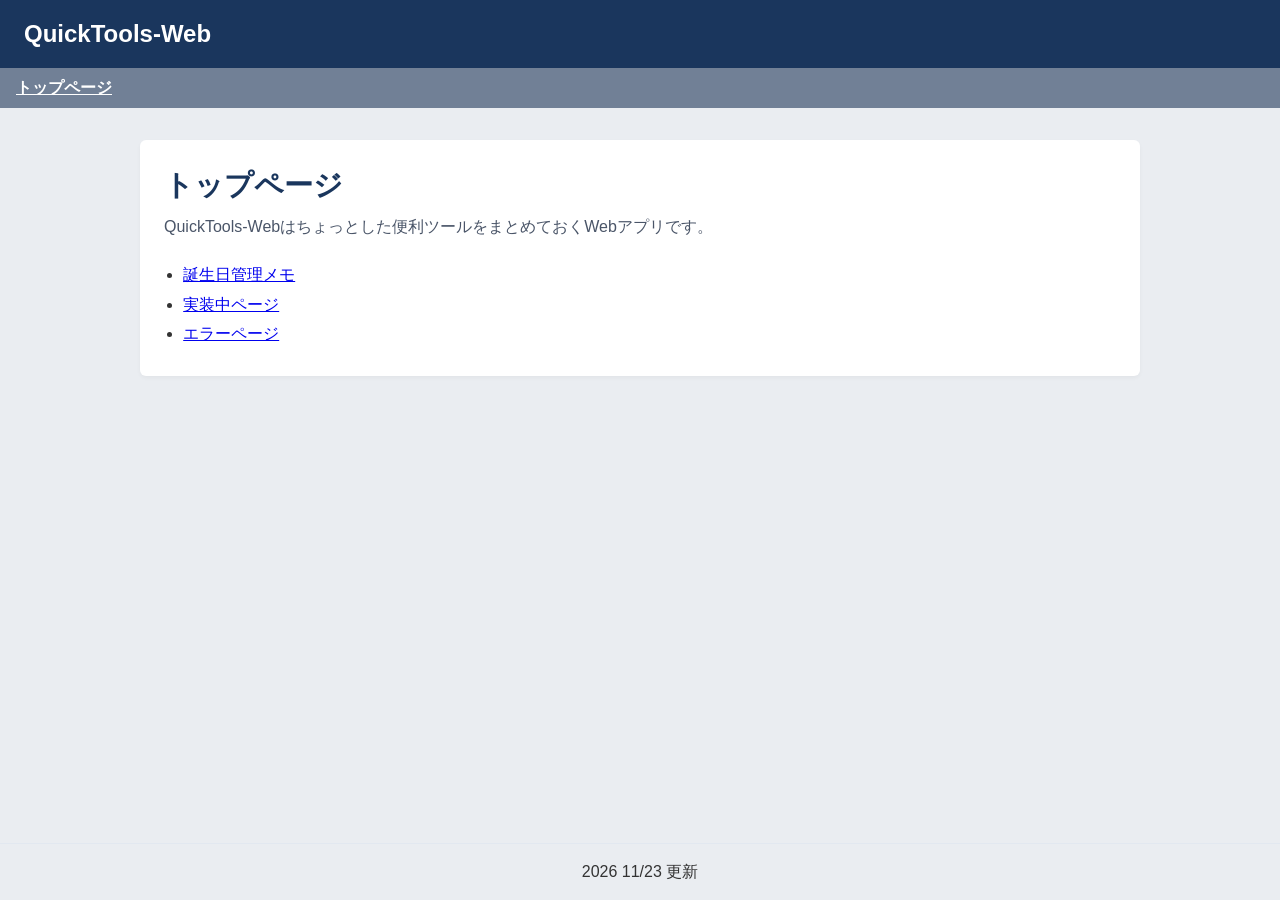
<file: docs/mocks/index.html>
<!DOCTYPE html>
<html lang="ja">
<head>
    <meta charset="UTF-8">
    <meta name="viewport" content="width=device-width, initial-scale=1.0">
    <title>QuickTools-Web</title>
    <link rel="stylesheet" href="css/style.css">
</head>
<body>
    <a href="#main-content" class="skip-link">本文へ移動</a>
    <div class="wrapper">
        <header>
            <div class="header">
                <a href="index.html" class="link-reset"><span class="site-title">QuickTools-Web</span></a>
            </div>
            <nav class="nav-bar" aria-label="ナビゲーション">
                <a href="index.html" class="nav-menu" aria-current="page">トップページ</a>
            </nav>
        </header>
        <main id="main-content" tabindex="-1">
            <section class="common-container">
                <h1 class="page-title">トップページ</h1>
                <p class="page-lead">QuickTools-Webはちょっとした便利ツールをまとめておくWebアプリです。</p>
                <br>
                <ul class="list-compact">
                    <li><a href="birthday-list.html">誕生日管理メモ</a></li>
                    <li><a href="coming-soon.html">実装中ページ</a></li>
                    <li><a href="error.html">エラーページ</a></li>
                </ul>
            </section>
        </main>
        <footer><div><hr><p class="center">2026 11/23 更新</p></div></footer>
    </div>
</body>
</html>
</file>
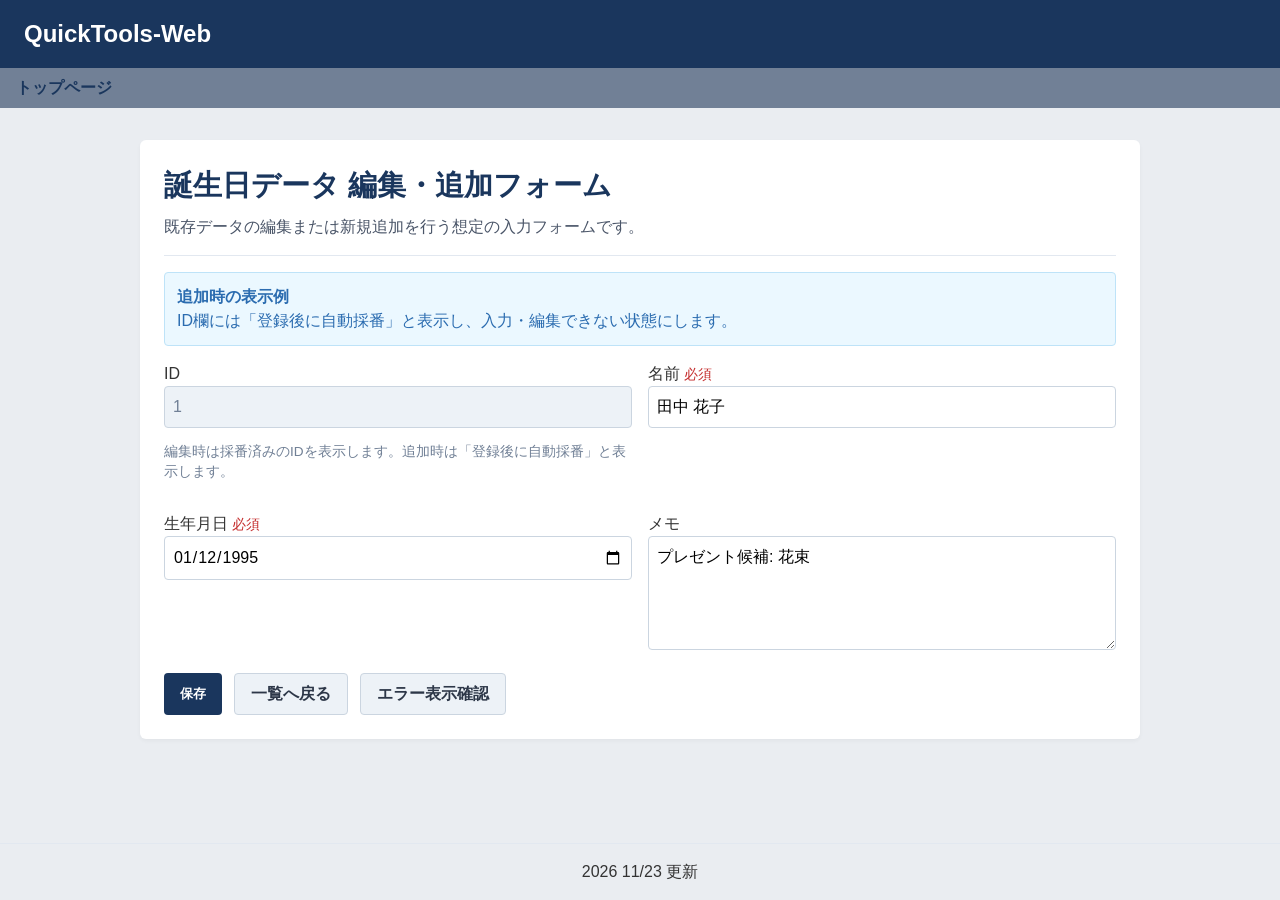
<file: docs/mocks/birthday-detail.html>
<!DOCTYPE html>
<html lang="ja">
<head>
    <meta charset="UTF-8">
    <meta name="viewport" content="width=device-width, initial-scale=1.0">
    <title>誕生日管理メモ 編集・追加</title>
    <link rel="stylesheet" href="css/style.css">
</head>
<body>
    <a href="#main-content" class="skip-link">本文へ移動</a>
    <div class="wrapper">
        <header>
            <div class="header">
                <a href="index.html" class="link-reset"><span class="site-title">QuickTools-Web</span></a>
            </div>
            <nav class="nav-bar" aria-label="フォームページナビゲーション">
                <a href="index.html" class="nav-menu">トップページ</a>
            </nav>
        </header>
        <main id="main-content" tabindex="-1">
            <section class="common-container">
                <h1 class="page-title">誕生日データ 編集・追加フォーム</h1>
                <p class="page-lead">既存データの編集または新規追加を行う想定の入力フォームです。</p>
                <hr>
                <div class="info-message">
                    <strong>追加時の表示例</strong><br>
                    ID欄には「登録後に自動採番」と表示し、入力・編集できない状態にします。
                </div>
                <form action="#" method="post" class="content-stack">
                    <div class="form-grid">
                        <div>
                            <label for="birthday-id">ID</label>
                            <input id="birthday-id" name="birthday-id" type="text" class="input-wide" value="1" readonly aria-describedby="birthday-id-help">
                            <p id="birthday-id-help" class="helper-text">編集時は採番済みのIDを表示します。追加時は「登録後に自動採番」と表示します。</p>
                        </div>
                        <div>
                            <label for="name">名前<span class="field-required">必須</span></label>
                            <input id="name" name="name" type="text" class="input-wide" value="田中 花子" required>
                        </div>
                    </div>
                    <div class="form-grid">
                        <div>
                            <label for="birth-date">生年月日<span class="field-required">必須</span></label>
                            <input id="birth-date" name="birth-date" type="date" class="input-wide" value="1995-01-12" required>
                        </div>
                        <div>
                            <label for="memo">メモ</label>
                            <textarea id="memo" name="memo" rows="4" class="input-wide">プレゼント候補: 花束</textarea>
                        </div>
                    </div>
                    <div class="button-row">
                        <button type="submit">保存</button>
                        <a href="birthday-list.html" class="btn-secondary">一覧へ戻る</a>
                        <a href="error.html" class="btn-secondary">エラー表示確認</a>
                    </div>
                </form>
            </section>
        </main>
        <footer><div><hr><p class="center">2026 11/23 更新</p></div></footer>
    </div>
</body>
</html>
</file>
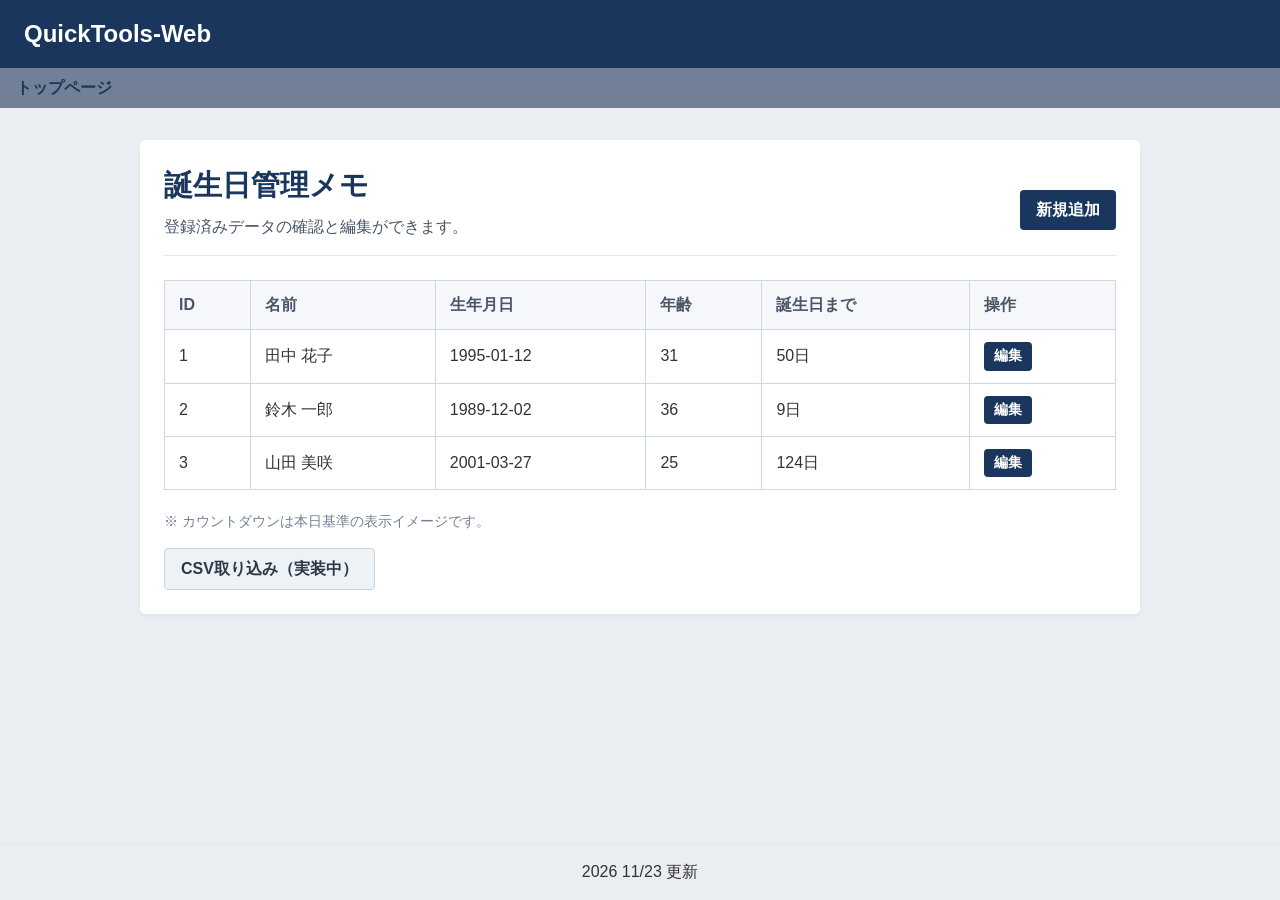
<file: docs/mocks/birthday-list.html>
<!DOCTYPE html>
<html lang="ja">
<head>
    <meta charset="UTF-8">
    <meta name="viewport" content="width=device-width, initial-scale=1.0">
    <title>誕生日管理メモ 一覧</title>
    <link rel="stylesheet" href="css/style.css">
</head>
<body>
    <a href="#main-content" class="skip-link">本文へ移動</a>
    <div class="wrapper">
        <header>
            <div class="header">
                <a href="index.html" class="link-reset"><span class="site-title">QuickTools-Web</span></a>
            </div>
            <nav class="nav-bar" aria-label="一覧ページナビゲーション">
                <a href="index.html" class="nav-menu">トップページ</a>
            </nav>
        </header>
        <main id="main-content" tabindex="-1">
            <section class="common-container">
                <div class="section-header-row">
                    <div>
                        <h1 class="page-title">誕生日管理メモ</h1>
                        <p class="page-lead">登録済みデータの確認と編集ができます。</p>
                    </div>
                    <div class="button-row">
                        <a href="birthday-detail.html?mode=add" class="btn-primary">新規追加</a>
                    </div>
                </div>
                <hr>
                <div class="table-scroll-wrapper">
                    <table aria-label="誕生日一覧">
                        <thead>
                            <tr>
                                <th>ID</th>
                                <th>名前</th>
                                <th>生年月日</th>
                                <th>年齢</th>
                                <th>誕生日まで</th>
                                <th>操作</th>
                            </tr>
                        </thead>
                        <tbody>
                            <tr>
                                <td>1</td>
                                <td>田中 花子</td>
                                <td>1995-01-12</td>
                                <td>31</td>
                                <td>50日</td>
                                <td><a href="birthday-detail.html?id=1" class="btn-action btn-compact">編集</a></td>
                            </tr>
                            <tr>
                                <td>2</td>
                                <td>鈴木 一郎</td>
                                <td>1989-12-02</td>
                                <td>36</td>
                                <td>9日</td>
                                <td><a href="birthday-detail.html?id=2" class="btn-action btn-compact">編集</a></td>
                            </tr>
                            <tr>
                                <td>3</td>
                                <td>山田 美咲</td>
                                <td>2001-03-27</td>
                                <td>25</td>
                                <td>124日</td>
                                <td><a href="birthday-detail.html?id=3" class="btn-action btn-compact">編集</a></td>
                            </tr>
                        </tbody>
                    </table>
                </div>
                <p class="helper-text">※ カウントダウンは本日基準の表示イメージです。</p>
                <div class="button-row">
                    <a href="coming-soon.html" class="btn-secondary">CSV取り込み（実装中）</a>
                </div>
            </section>
        </main>
        <footer><div><hr><p class="center">2026 11/23 更新</p></div></footer>
    </div>
</body>
</html>
</file>
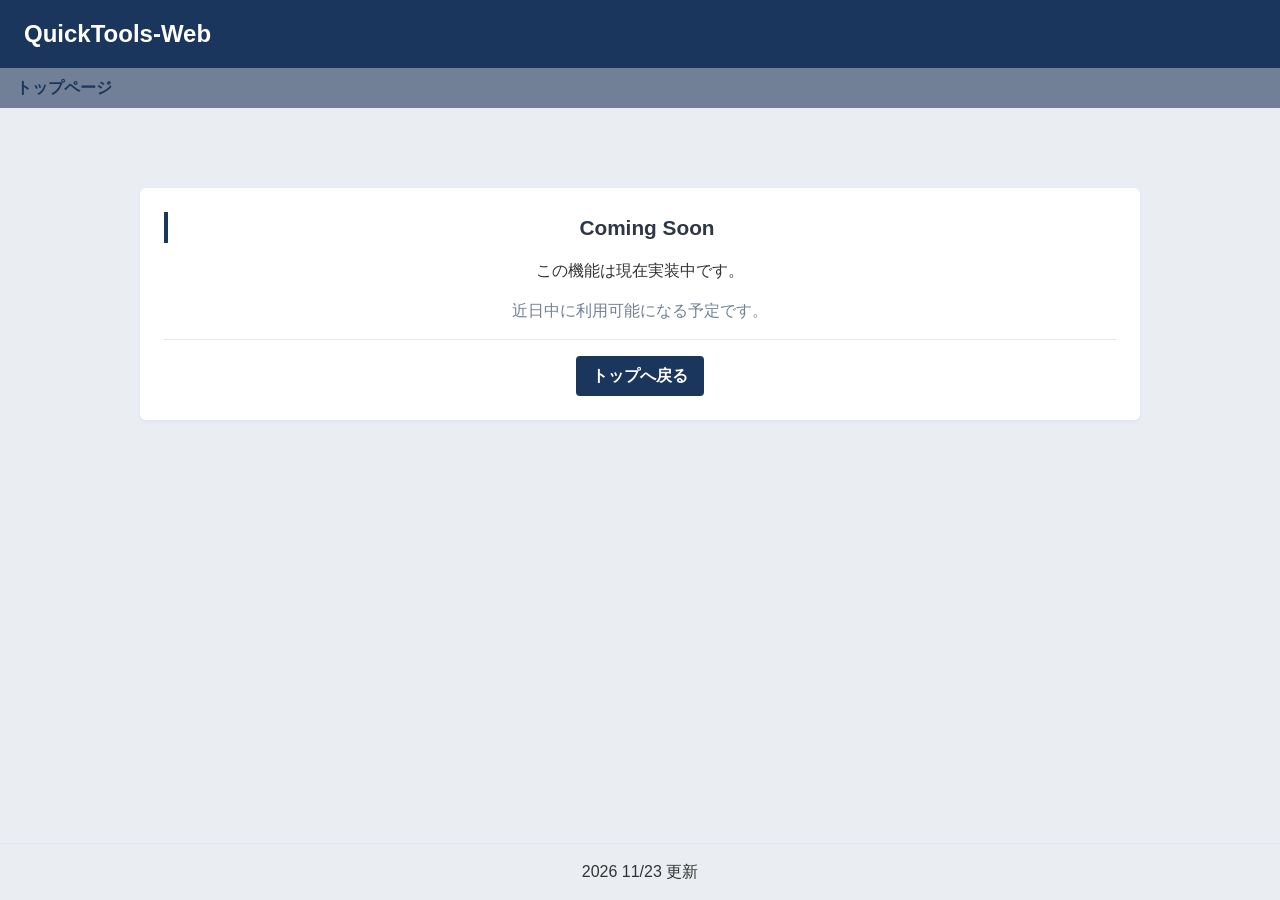
<file: docs/mocks/coming-soon.html>
<!DOCTYPE html>
<html lang="ja">
<head>
    <meta charset="UTF-8">
    <meta name="viewport" content="width=device-width, initial-scale=1.0">
    <title>実装中</title>
    <link rel="stylesheet" href="css/style.css">
</head>
<body>
    <div class="wrapper">
        <header>
            <div class="header">
                <a href="index.html" class="link-reset"><span class="site-title">QuickTools-Web</span></a>
            </div>
            <nav class="nav-bar" aria-label="一覧ページナビゲーション">
                <a href="index.html" class="nav-menu">トップページ</a>
            </nav>
        </header>
        <main>
            <section class="common-container center" style="margin-top: 4rem;">
                <h1 class="common-heading">Coming Soon</h1>
                <p>この機能は現在実装中です。</p>
                <p class="color-gray">近日中に利用可能になる予定です。</p>
                <hr>
                <div class="button-row" style="justify-content: center;">
                    <a href="birthday-list.html" class="btn-primary">トップへ戻る</a>
                </div>
            </section>
        </main>
        <footer><div><hr><p class="center">2026 11/23 更新</p></div></footer>
    </div>
</body>
</html>
</file>
<file: docs/mocks/css/style.css>
@charset "utf-8";

/* Base */
body {
    background-color: #eaedf1;
    font-family: -apple-system, BlinkMacSystemFont, "Segoe UI", Roboto, "Helvetica Neue", Arial, sans-serif;
    color: #333;
    line-height: 1.5;
    margin: 0;
    padding: 0;
}

:focus-visible {
    outline: 3px solid #2b6cb0;
    outline-offset: 2px;
}

table {
    width: 100%;
    min-width: 600px;
    border-collapse: collapse;
    margin: 0.5rem 0;
}

th,
td {
    border: 1px solid #cfd8dc;
    padding: 12px 14px;
    text-align: left;
}

th {
    background-color: #f5f7fa;
    color: #4a5568;
    font-weight: bold;
}

hr {
    border: 0;
    border-top: 1px solid #e2e8f0;
    margin: 1rem 0;
}

/* Layout */
.wrapper {
    display: flex;
    flex-direction: column;
    min-height: 100vh;
}

.header {
    background-color: #1a365d;
    display: flex;
    flex-wrap: wrap;
    align-items: center;
    justify-content: space-between;
    gap: 1rem;
    padding: 0 1.5rem;
}

.site-title {
    display: inline-block;
    margin: 1rem 0;
    color: #fff;
    font-size: 1.5rem;
    font-weight: bold;
}

.nav-bar {
    display: flex;
    flex-wrap: wrap;
    gap: 1rem;
    padding: 0.5em 0;
    background-color: #718096;
}

.nav-menu {
    margin-left: 1rem;
    color: #1a365d;
    font-weight: bold;
    text-decoration: none;
}

.nav-menu:hover {
    text-decoration: underline;
}

.nav-menu[aria-current="page"] {
    color: #fff;
    text-decoration: underline;
}

main {
    flex: 1;
    width: 95%;
    max-width: 1200px;
    margin: 1rem auto;
}

.skip-link {
    position: absolute;
    top: -3rem;
    left: 1rem;
    z-index: 1000;
    padding: 0.75rem 1rem;
    border-radius: 4px;
    background-color: #1a365d;
    color: #fff;
    text-decoration: none;
}

.skip-link:focus {
    top: 1rem;
}

/* Components */
.common-container {
    width: 100%;
    max-width: 1000px;
    margin: 1rem auto;
    padding: 24px;
    box-sizing: border-box;
    border-radius: 6px;
    background-color: #fff;
    box-shadow: 0 2px 4px rgba(0, 0, 0, 0.04);
}

.common-heading {
    margin: 0 0 0.5rem;
    padding-left: 10px;
    border-left: 4px solid #1a365d;
    color: #2d3748;
    font-size: 1.3rem;
}

.page-title {
    margin: 0;
    color: #1a365d;
    font-size: 1.8rem;
}

.page-lead {
    margin: 0.5rem 0 0;
    color: #4a5568;
}

.section-header-row {
    display: flex;
    flex-wrap: wrap;
    align-items: center;
    justify-content: space-between;
    gap: 0.75rem;
}

.table-scroll-wrapper {
    overflow-x: auto;
    margin: 0.5rem 0;
    -webkit-overflow-scrolling: touch;
}

.info-message {
    margin-bottom: 1rem;
    padding: 12px;
    border: 1px solid #bee3f8;
    border-radius: 4px;
    background-color: #ebf8ff;
    color: #2b6cb0;
}

.search-box,
.input-wide,
.table-form-control {
    width: 100%;
    max-width: 100%;
    padding: 8px;
    box-sizing: border-box;
    border: 1px solid #cbd5e0;
    border-radius: 4px;
    font: inherit;
}

.input-wide[readonly],
.table-form-control:disabled {
    background-color: #edf2f7;
    color: #718096;
}

.button-row,
.table-actions {
    display: flex;
    flex-wrap: wrap;
    gap: 0.75rem;
    margin-top: 1rem;
}

button[type="submit"],
.btn-primary,
.btn-action {
    display: inline-block;
    padding: 8px 16px;
    border: none;
    border-radius: 4px;
    background-color: #1a365d;
    color: #fff;
    font-weight: bold;
    text-decoration: none;
    cursor: pointer;
}

button[type="submit"]:hover,
.btn-primary:hover,
.btn-action:hover {
    background-color: #2b6cb0;
}

.btn-secondary {
    display: inline-block;
    padding: 8px 16px;
    border: 1px solid #cbd5e0;
    border-radius: 4px;
    background-color: #edf2f7;
    color: #2d3748;
    font-weight: bold;
    text-decoration: none;
    cursor: pointer;
}

.btn-secondary:hover {
    background-color: #e2e8f0;
}

.btn-compact {
    padding: 4px 10px;
    font-size: 0.85rem;
}

.badge {
    display: inline-block;
    padding: 0.25em 0.6em;
    border-radius: 4px;
    color: #fff;
    font-size: 0.75rem;
    font-weight: bold;
}

.badge-success { background-color: #38a169; }
.badge-warning { background-color: #dd6b20; }
.badge-danger { background-color: #e53e3e; }
.badge-info { background-color: #3182ce; }
.badge-secondary { background-color: #718096; }

.summary-grid,
.form-grid {
    display: grid;
    grid-template-columns: repeat(auto-fit, minmax(240px, 1fr));
    gap: 1rem;
}

.summary-card {
    padding: 16px;
    border: 1px solid #e2e8f0;
    border-radius: 6px;
    background-color: #f7fafc;
}

.summary-value {
    color: #1a365d;
    font-size: 1.6rem;
    font-weight: bold;
}

.summary-label,
.helper-text {
    color: #718096;
    font-size: 0.85rem;
}

.empty-state {
    padding: 32px 24px;
    border: 2px dashed #cbd5e0;
    border-radius: 8px;
    background: #f7fafc;
    text-align: center;
}

.empty-state-title {
    margin: 0.5rem 0;
    color: #1a365d;
    font-size: 1.25rem;
}

.surface-panel {
    padding: 16px;
    border: 1px solid #e2e8f0;
    border-radius: 6px;
    background-color: #f7fafc;
}

/* Utilities */
.center { text-align: center; }
.bold { font-weight: bold; }
.color-gray { color: #718096; }

.link-reset {
    color: #1a365d;
    text-decoration: none;
    cursor: pointer;
}

.link-reset:hover {
    text-decoration: underline;
}

.sr-only {
    position: absolute;
    width: 1px;
    height: 1px;
    margin: -1px;
    overflow: hidden;
    clip: rect(0, 0, 0, 0);
    border: 0;
}

.content-stack > * + * {
    margin-top: 1rem;
}

.field-required {
    margin-left: 0.25rem;
    color: #c53030;
    font-size: 0.85rem;
}

.list-compact {
    margin: 0;
    padding-left: 1.2rem;
}

.list-compact li {
    margin-bottom: 0.35rem;
}
</file>
